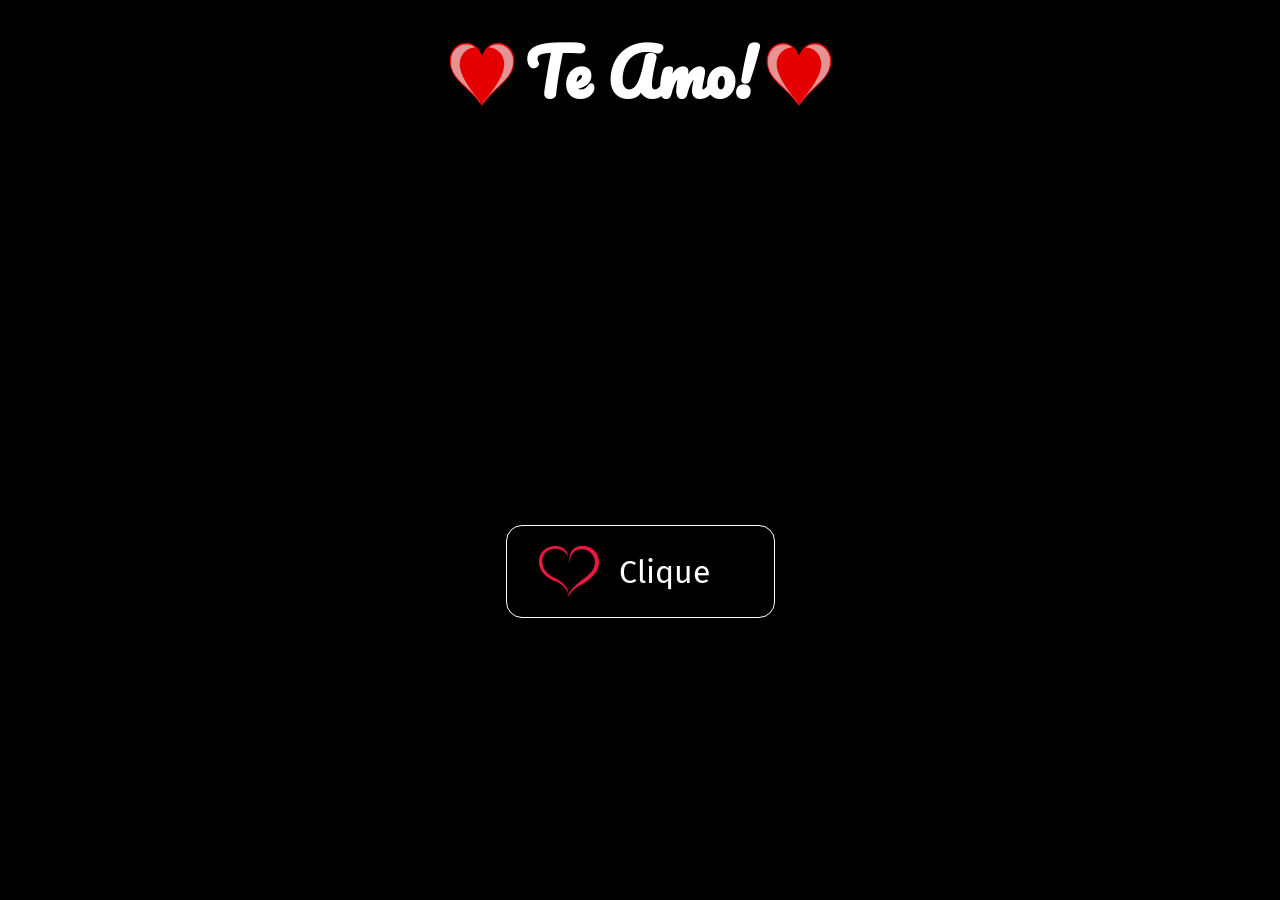
<file: index.html>
<!DOCTYPE html>
<html lang="pt-br">

<head>
    <meta charset="UTF-8">
    <meta name="viewport" content="width=device-width, initial-scale=1.0">
    <title>Te Amo!</title>
    <link rel="preconnect" href="https://fonts.googleapis.com">
    <link rel="preconnect" href="https://fonts.gstatic.com" crossorigin>
    <link href="https://fonts.googleapis.com/css2?family=Pacifico&display=swap" rel="stylesheet">
    <link rel="preconnect" href="https://fonts.gstatic.com" crossorigin>
    <link
        href="https://fonts.googleapis.com/css2?family=Fira+Sans:ital,wght@0,100;0,200;0,300;0,400;0,500;0,600;0,700;0,800;0,900;1,100;1,200;1,300;1,400;1,500;1,600;1,700;1,800;1,900&family=Pacifico&display=swap"
        rel="stylesheet">
    <link rel="icon" href="img/coracaofeio.png" type="image/png">
    <link rel="stylesheet" href="./style/style.css">
</head>

<body>
    <header class="cabecalho">
        <img class="cabecalho__imagem-coracao" src="./img/coracaofeio.png" alt="imagem de um coração">
        <h1 class="cabecalho__titulo">Te Amo!</h1>
        <img class="cabecalho__imagem-coracao" src="./img/coracaofeio.png" alt="imagem de um coração">
    </header>

    <main>
        <div class="container">
            <a id="aboutBtn" class="container__link" href="about.html"><img class="container__imagem-coracao"
                    src="./img/coracao.png" alt="imagem de um coração">Clique
            </a>
        </div>
    </main>

    <script>
        const hearts = ['❤️', '🧡', '💛', '💚', '💙', '💜', '🖤', '🤍', '🤎'];

        function createHeart() {
            const heart = document.createElement('div');
            heart.className = 'heart';
            heart.textContent = hearts[Math.floor(Math.random() * hearts.length)];

            // Tamanho aleatório
            const size = Math.random() * 20 + 10;
            heart.style.fontSize = `${size}px`;

            // Posição inicial
            heart.style.left = `${Math.random() * 100}vw`;
            heart.style.top = `-50px`;

            // Duração da animação
            const duration = Math.random() * 3 + 2;
            heart.style.animationDuration = `${duration}s`;

            document.body.appendChild(heart);

            setTimeout(() => {
                heart.remove();
                createHeart();
            }, duration * 1000);
        }

        // Criar vários corações
        for (let i = 0; i < 50; i++) {
            setTimeout(createHeart, i * 300);
        }

        document.getElementById('aboutBtn').addEventListener('click', function () {
            // Redireciona imediatamente
            window.location.href = 'about.html';
        });
    </script>

</body>

</html>
</file>
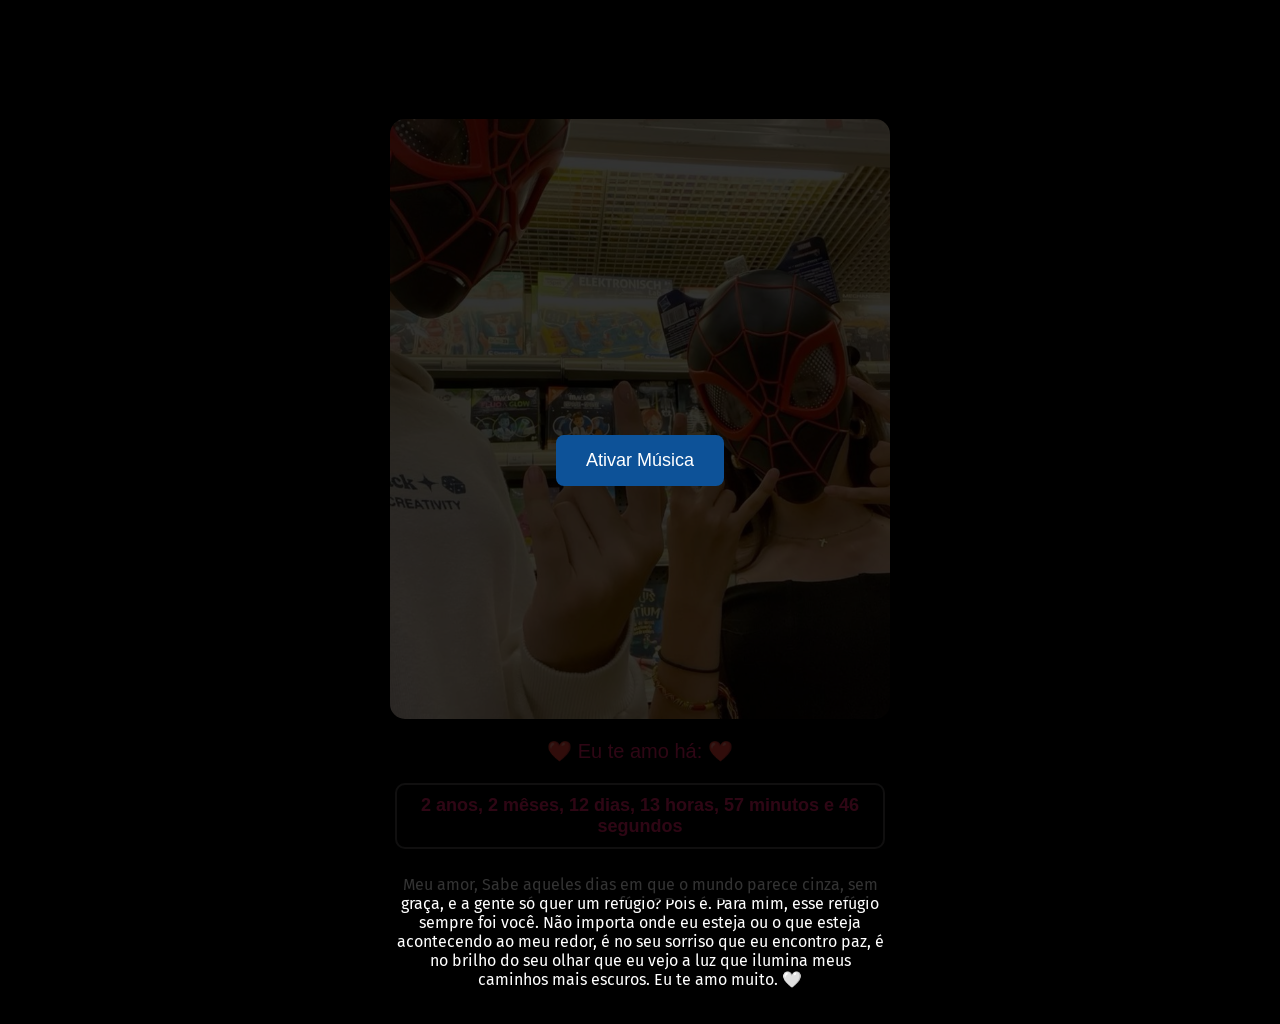
<file: about.html>
<!DOCTYPE html>
<html lang="pt-br">

<head>
    <meta charset="UTF-8">
    <meta name="viewport" content="width=device-width, initial-scale=1.0">
    <title>Te Amo!</title>
    <link rel="preconnect" href="https://fonts.googleapis.com">
    <link rel="preconnect" href="https://fonts.gstatic.com" crossorigin>
    <link href="https://fonts.googleapis.com/css2?family=Pacifico&display=swap" rel="stylesheet">
    <link rel="preconnect" href="https://fonts.gstatic.com" crossorigin>
    <link
        href="https://fonts.googleapis.com/css2?family=Fira+Sans:ital,wght@0,100;0,200;0,300;0,400;0,500;0,600;0,700;0,800;0,900;1,100;1,200;1,300;1,400;1,500;1,600;1,700;1,800;1,900&family=Pacifico&display=swap"
        rel="stylesheet">
    <link rel="icon" href="img/coracaofeio.png" type="image/png">
    <link rel="stylesheet" href="./style/about.css">
</head>

<body>
    <div class="container">
        <div class="spotify-player">
            <iframe src="https://open.spotify.com/embed/track/12G0KiYRpmpDOrube9GCa5?si=82964e2f3d1b4d92" width="100%"
                height="80" frameborder="0" allowtransparency="true" allow="encrypted-media">
            </iframe>
            <div id="overlay">
                <button id="playBtn">Ativar Música</button>
            </div>
        </div>

        <div class="carrossel-container">
            <div class="carrossel">
                <div class="slide">
                    <img src="./img/1.jpg" alt="Foto do casal">
                </div>
                <div class="slide">
                    <img src="./img/2.jpg" alt="Foto do casal">
                </div>
                <div class="slide">
                    <img src="./img/3.jpg" alt="Foto do casal">
                </div>
                <div class="slide">
                    <img src="./img/4.jpg" alt="Foto do casal">
                </div>
                <div class="slide">
                    <img src="./img/5.jpg" alt="Foto do casal">
                </div>
                <div class="slide">
                    <img src="./img/6.jpg" alt="Foto do casal">
                </div>
                <div class="slide">
                    <img src="./img/7.jpg" alt="Foto do casal">
                </div>
                <div class="slide">
                    <img src="./img/8.jpg" alt="Foto do casal">
                </div>
                <div class="slide">
                    <img src="./img/9.jpg" alt="Foto do casal">
                </div>
                <div class="slide">
                    <img src="./img/10.jpg" alt="Foto do casal">
                </div>
            </div>
        </div>

        <div class="message-box">
            <div class="message-title">❤️ Eu te amo há: ❤️</div>
            <div id="timer" class="timer"></div>
            <p class="message-text">
                Meu amor,

                Sabe aqueles dias em que o mundo parece cinza, sem graça, e a gente só quer um refúgio? Pois é. Para
                mim, esse refúgio sempre foi você. Não importa onde eu esteja ou o que esteja acontecendo ao meu redor,
                é no seu sorriso que eu encontro paz, é no brilho do seu olhar que eu vejo a luz que ilumina meus
                caminhos mais escuros. Eu te amo muito. 🤍
            </p>
        </div>
        <audio id="bgMusic" loop playsinline>
            <source src="./img/Ana_Castela_ft_GustavoMioto_-_Fronteira_Feliztu.com.com.mp3" type="audio/mpeg">
        </audio>
    </div>

    <script>
        const hearts = ['❤️', '🧡', '💛', '💚', '💙', '💜', '🖤', '🤍', '🤎'];

        function createHeart() {
            const heart = document.createElement('div');
            heart.className = 'heart';
            heart.textContent = hearts[Math.floor(Math.random() * hearts.length)];

            // Tamanho aleatório
            const size = Math.random() * 20 + 10;
            heart.style.fontSize = `${size}px`;

            // Posição inicial
            heart.style.left = `${Math.random() * 100}vw`;
            heart.style.top = `-50px`;

            // Duração da animação
            const duration = Math.random() * 3 + 2;
            heart.style.animationDuration = `${duration}s`;

            document.body.appendChild(heart);

            setTimeout(() => {
                heart.remove();
                createHeart();
            }, duration * 1000);
        }

        // Criar vários corações
        for (let i = 0; i < 50; i++) {
            setTimeout(createHeart, i * 300);
        }

        document.addEventListener('DOMContentLoaded', function () {
            const carrossel = document.querySelector('.carrossel');
            const slides = document.querySelectorAll('.slide');
            let currentIndex = 0;
            const totalSlides = slides.length;

            // Função para mudar de slide
            function nextSlide() {
                currentIndex = (currentIndex + 1) % totalSlides;
                carrossel.style.transform = `translateX(-${currentIndex * 100}%)`;
            }

            // Inicia o autoplay (muda a cada 4 segundos)
            let autoplay = setInterval(nextSlide, 4000);

            // Pausa quando o mouse está em cima
            const container = document.querySelector('.carrossel-container');
            container.addEventListener('mouseenter', () => clearInterval(autoplay));
            container.addEventListener('mouseleave', () => {
                autoplay = setInterval(nextSlide, 4000);
            });
        });

        const overlay = document.getElementById('overlay');
        const playBtn = document.getElementById('playBtn');
        const bgMusic = document.getElementById('bgMusic');

        // Tenta autoplay (funciona em alguns navegadores)
        bgMusic.play().catch(e => {
            console.log('Aguardando interação do usuário...');
        });

        // Quando o usuário clica no botão
        playBtn.addEventListener('click', () => {
            bgMusic.play()
                .then(() => {
                    overlay.style.display = 'none';
                })
                .catch(e => {
                    alert('Não foi possível iniciar a música. Tente novamente.');
                });
        });

        // Se após 5 segundos o usuário não clicou, esconde o overlay
        setTimeout(() => {
            if (!bgMusic.paused) return;
            overlay.innerHTML = '<p>Toque em qualquer lugar para ativar a música</p>';
            document.body.addEventListener('click', () => {
                bgMusic.play();
                overlay.style.display = 'none';
            }, { once: true });
        }, 5000);

        // Inicializa tudo quando a página carrega
        document.addEventListener('DOMContentLoaded', function () {
            updateTimer();
            setInterval(updateTimer, 1000); // Atualiza o timer a cada segundo
            setupCarousel();
        });

        // Função do timer de namoro
        function updateTimer() {
            const startDate = new Date('2024-09-22T02:10:00');
            const now = new Date();

            let years = now.getFullYear() - startDate.getFullYear();
            let months = now.getMonth() - startDate.getMonth();
            let days = now.getDate() - startDate.getDate();

            // Ajusta se o dia ainda não chegou no mês
            if (days < 0) {
                months--;
                const prevMonth = new Date(now.getFullYear(), now.getMonth(), 0);
                days += prevMonth.getDate();
            }

            // Ajusta se o mês ainda não chegou
            if (months < 0) {
                years--;
                months += 12;
            }

            // Calcula horas, minutos e segundos
            const diff = now - startDate;
            const hours = Math.floor((diff % (1000 * 60 * 60 * 24)) / (1000 * 60 * 60));
            const minutes = Math.floor((diff % (1000 * 60 * 60)) / (1000 * 60));
            const seconds = Math.floor((diff % (1000 * 60)) / 1000);

            let timeString = '';
            if (years > 0) timeString += `${years} ano${years > 1 ? 's' : ''}, `;
            if (months > 0) timeString += `${months} mês${months > 1 ? 'es' : ''}, `;
            timeString += `${days} dia${days !== 1 ? 's' : ''}, ${hours} hora${hours !== 1 ? 's' : ''}, ${minutes} minuto${minutes !== 1 ? 's' : ''} e ${seconds} segundo${seconds !== 1 ? 's' : ''}`;

            document.getElementById('timer').textContent = timeString;
        }

    </script>

    </header>
</body>

</html>
</file>
<file: style/style.css>
@import url(../style/chuvadecoraçao.css);

*{
    margin: 0;
    padding: 0;
    box-sizing: border-box;
}

:root{
    --cor-preta:#000000;
    --cor-branca:#FFFFFF;
    --cor-hover:#303030;

    --fonte-titulo: 'Pacifico', cursive;
    --fonte-texto: 'Fira Sans', sans-serif;
    
}

body{
    background-color: var(--cor-preta);
    color: var(--cor-branca);
}


.cabecalho{
    display: flex;
    justify-content: center;
    text-align: center;
    padding: 1rem;
}

.cabecalho__imagem-coracao{
    width: 70px;
    height: 70px;
    margin: 1.5rem 0.5rem;
}

.cabecalho__titulo{
    font-size: 4rem;
    font-family: var(--fonte-titulo);
}

.container{
    display: flex;
    justify-content: center;
    align-items: center;
    text-align: center;
    margin-top: 375px;
}

.container__link{
    display: flex;
    text-decoration: none;
    color: var(--cor-branca);
    font-size: 2rem;
    font-family: var(--fonte-texto);
    border: #FFFFFF solid 1px;
    border-radius: 16px;
    padding: 1.25rem 4rem 1.25rem 2rem;
    align-items: center;
}


.container__imagem-coracao{
    width: 60px;
    margin-right: 1.25rem;
}



.container__link:hover{
    background-color: var(--cor-hover);
    cursor: pointer;
}



@media (max-width: 900px) {
    .container{
        font-size: 1.5rem;
        align-items: center;
        justify-content: center;
        margin-top: 20rem;
    }
}

@media (max-width: 900px) {
    .container{
        font-size: 1.5rem;
        align-items: center;
        justify-content: center;
        margin-top: 15rem;
    }
}
</file>
<file: style/about.css>
@import url(./chuvadecoraçao.css);


:root{
    --cor-preta:#000000;
    --cor-branca:#FFFFFF;
    --cor-hover:#303030;

    --fonte-titulo: 'Pacifico', cursive;
    --fonte-texto: 'Fira Sans', sans-serif;
    
}



body {
    font-family: 'Arial', sans-serif;
    background-color: #000;
    color: #ffffff;
    display: flex;
    flex-direction: column;
    align-items: center;
    min-height: 100vh;
    padding: 20px;
    overflow-y: auto;
}

.container {
    width: 100%;
    max-width: 500px;
    display: flex;
    flex-direction: column;
    gap: 15px;
    box-sizing:border-box;
}

header {
    text-align: center;
    margin-bottom: 10px;
}

h1 {
    color: #e91e63;
    font-size: 28px;
    margin-bottom: 5px;
}

.location {
    font-size: 18px;
    color: #666;
    margin-bottom: 5px;
}

.time {
    font-size: 20px;
    font-weight: bold;
    color: #e91e63;
}

.carrossel-container {
    width: 100%;
    height: 600px;
    border-radius: 15px;
    overflow: hidden;
    box-shadow: 0 5px 15px rgba(0,0,0,0.1);
}

.carrossel {
    display: flex;
    height: 100%;
    transition: transform 0.5s ease;
}

.slide {
    min-width: 100%;
    height: 100%;
    background-size: cover;
    background-repeat: no-repeat;
    background-position: center;
}

.slide img {
    width: 100%;
    height: 100%;
    object-fit: cover;
}

.spotify-player {
    width: 100%;
    border-radius: 12px;
    overflow: hidden;
    box-shadow: 0 4px 12px rgba(0,0,0,0.1);
}

.message-box {
    display: flex;
    flex-direction: column;
    box-sizing: border-box;
    height: 34%;
    padding: 5px;
    border-radius: 15px;
    box-shadow: 0 3px 10px rgba(0,0,0,0.05);
   
}

.timer {
    font-size: 18px;
    font-weight: bold;
    color: #e91e63;
    text-align: center;
    margin: 10px 0;
    padding: 10px;
    background: #000000;
    border: 2px solid #504c4c;
    border-radius: 10px;
}

.message-title {
    color: #e91e63;
    margin-bottom: 10px;
    font-size: 20px;
    text-align: center;
}

.message-text {
    display: flex;
    font-family:var(--fonte-texto) ;
    font-size: 16px;
    margin-bottom: 10px;
    box-sizing: border-box;
    flex-wrap: wrap;
    text-align: center;
}

.emoji {
    font-size: 30px;
    font-family: var();
    display: inline-block;
    margin-left: 5px;
}

#overlay {
    position: fixed;
    top: 0;
    left: 0;
    width: 100%;
    height: 100%;
    background-color: rgba(0,0,0,0.8);
    display: flex;
    flex-direction: column;
    justify-content: center;
    align-items: center;
    color: white;
    z-index: 1000;
}

#playBtn {
    padding: 15px 30px;
    font-size: 18px;
    background-color:#0D5298;
    color: white;
    border: none;
    border-radius: 8px;
    cursor: pointer;
    margin-top: 20px;
}

@media (max-width: 1024px) {

    .container {
        align-items: center;
        text-align: center;
        max-width: 90%;
    }
    
    .carrossel-container {
        display: flex;
        height: 25rem;
        width: 100%;
        align-items: center;
        justify-content: center;
        margin: 1rem;
    }
    
    h1 {
        font-size: 28px;
    }
    
    .message-text {
        font-size: 17px;
        justify-content: center;
        align-items: center;
    }

    .timer {
        font-size: 17px;
    }
    
    .message-box {
        height: auto;
    }
    
}

@media (max-width: 480px) {

    .container {
        align-items: center;
        text-align: center;

    }
    
    .carrossel-container {
        display: flex;
        height: 25rem;
        width: 90%;
        align-items: center;
        justify-content: center;
        margin: 1rem auto;
    }
    
    h1 {
        font-size: 24px;
    }
    
    .message-text {
        font-size: 15px;
        justify-content: center;
        align-items: center;
    }

    
    
}
</file>
